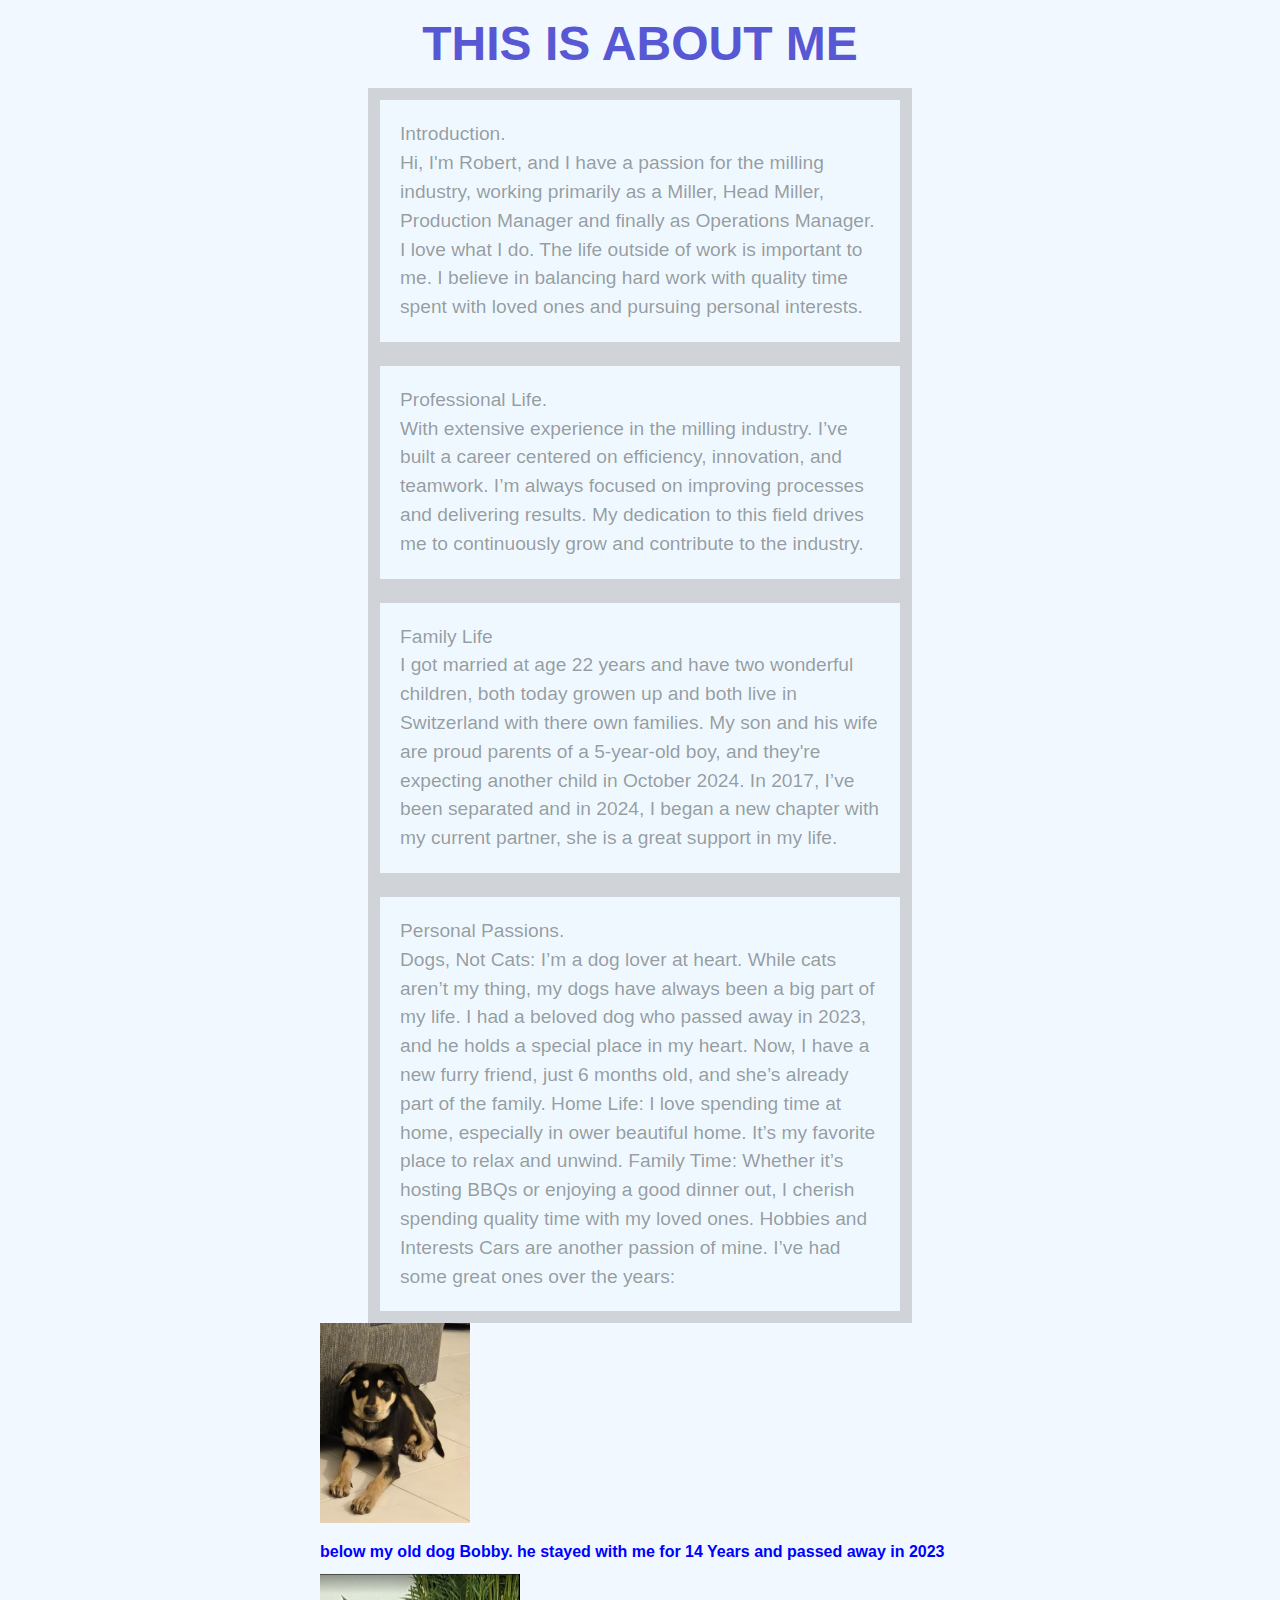
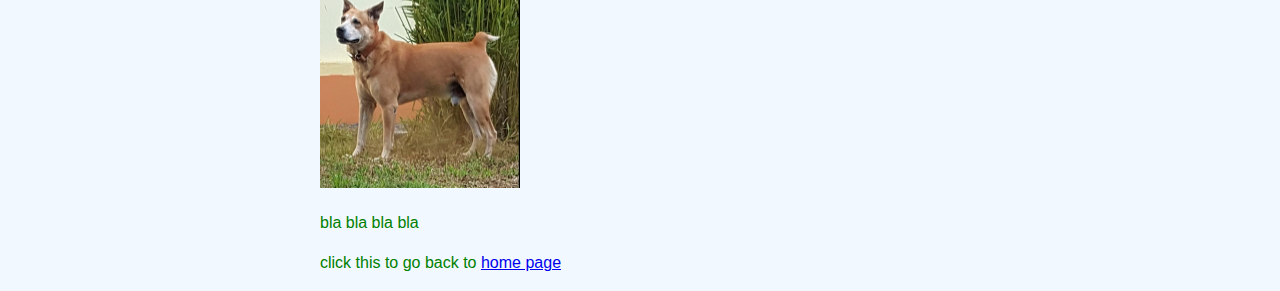
<file: aboutpage.html>
<!DOCTYPE html>
<html lang="en">
<head>
    <meta charset="UTF-8">
    <title>Document</title>


    <link  href="styles.css" rel="stylesheet" >

</head>
<body>

    <h1>This is about me</h1>
    <!--  <h2>check out below, this is my new dog. we estimate she is 3 month old now.</h2>-->
    <article>
        
        Introduction. <br> 
        Hi, I'm Robert, and I have a passion for the milling industry, working primarily as a Miller,
        Head Miller, Production Manager and finally as Operations Manager.
        I love what I do. 
        The life outside of work is important to me.
        I believe in balancing hard work with quality time spent with loved ones and pursuing personal interests. <br>
        
    </article>

        <article>
        
        Professional Life. <br>
        With extensive experience in the milling industry.
        I’ve built a career centered on efficiency, innovation, and teamwork. 
        I’m always focused on improving processes and delivering results.
        My dedication to this field drives me to continuously grow and contribute to the industry.
        
    </article>
 

<article>

    Family Life <br> 
    I got married at age 22 years and have two wonderful children, both today growen up and both live in Switzerland with there own families.
    My son and his wife are proud parents of a 5-year-old boy, and they're expecting another child in October 2024.
    In 2017, I’ve been separated and in 2024, I began a new chapter with my current partner, she is a great support in my life.
    

</article>

<article>

    Personal Passions. <br> 
    Dogs, Not Cats: I’m a dog lover at heart. While cats aren’t my thing, my dogs have always been a big part of my life.
    
    I had a beloved dog who passed away in 2023, and he holds a special place in my heart.
    Now, I have a new furry friend, just 6 months old, and she’s already part of the family.
    Home Life: I love spending time at home, especially in ower beautiful home. It’s my favorite place to relax and unwind.
    
    Family Time: Whether it’s hosting BBQs or enjoying a good dinner out, I cherish spending quality time with my loved ones.
    
    Hobbies and Interests
    Cars are another passion of mine. I’ve had some great ones over the years:
    

</article>


    
    <img src="images/my dog.jpg" alt="picture of my dog" width="150" height="200">



    <h2>below my old dog Bobby. he stayed with me for 14 Years and passed away in 2023</h2>
    <img src="images/bobby.jpg" alt="picture of my dog" width="200" height="215">

    <p>bla bla bla bla </p>
    <p>click this to go back to <a href="index.html">home page </a></a></p>
    
</body>
</html>
</file>
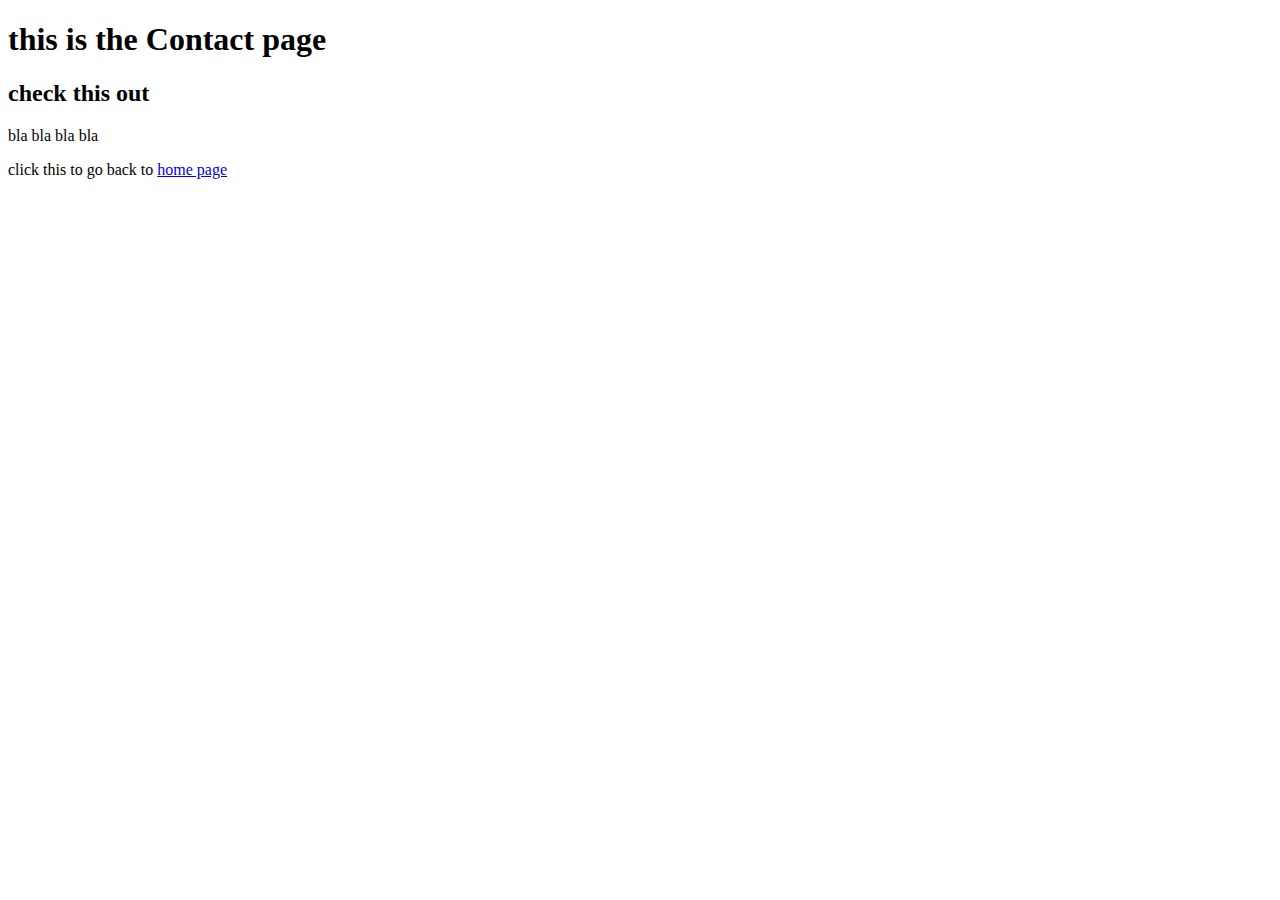
<file: contact.html>
<!DOCTYPE html>
<html lang="en">
<head>
    <meta charset="UTF-8">
    <title>Document</title>
</head>
<body>
    

    <h1>this is the Contact page</h1>
    <h2>check this out</h2>

    <p>bla bla bla bla </p>
    <p>click this to go back to <a href="index.html">home page </a></a></p>

</body>
</html>
</file>
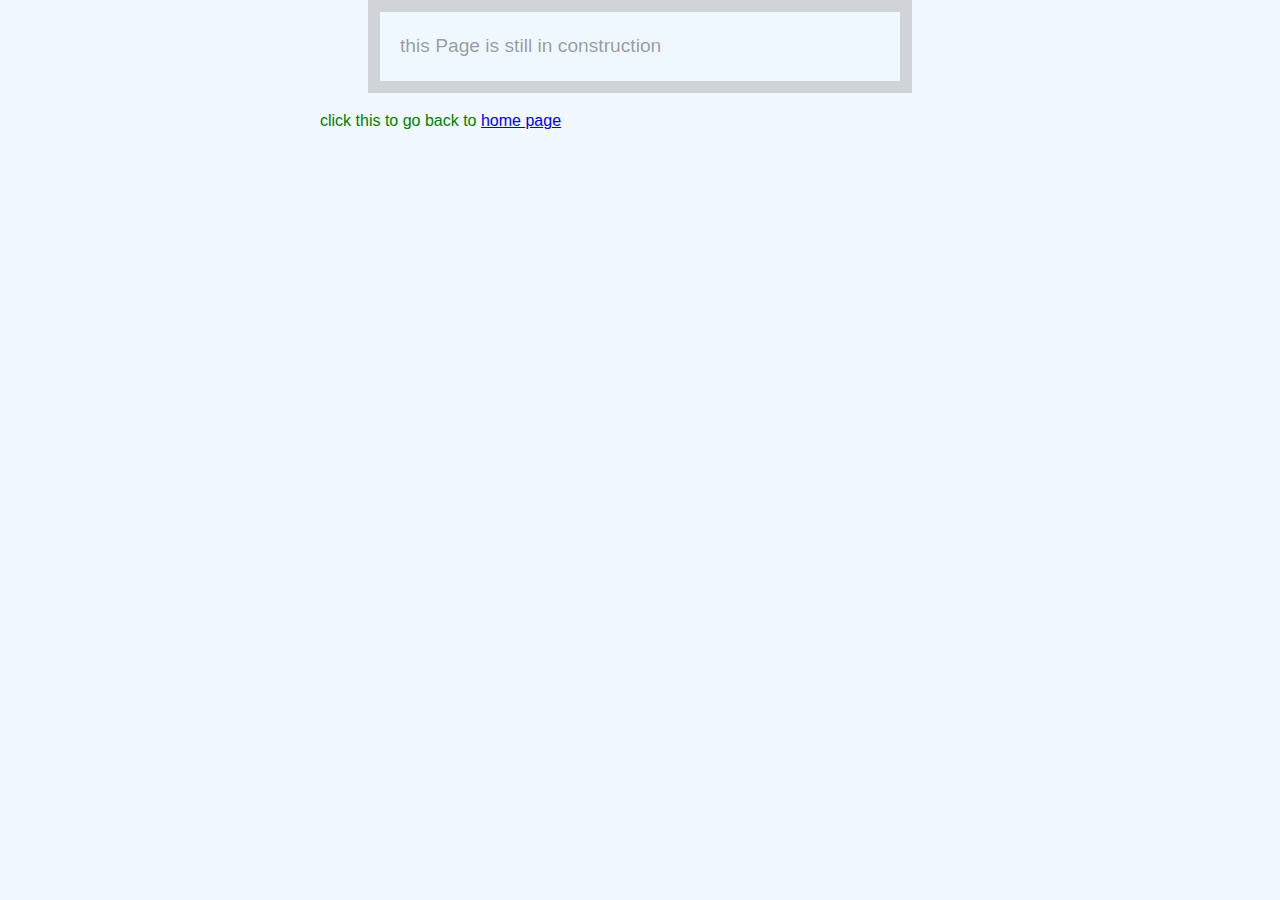
<file: education.html>
<!DOCTYPE html>
<html lang="en">
<head>
    <meta charset="UTF-8">
    <title>Document</title>
</head>
<body>


    <link  href="styles.css" rel="stylesheet" >
    
<article>

    this Page is still in construction

</article>
    <!--  
    <h2>check this out</h2>

    <p>bla bla bla bla </p>-->
    <p>click this to go back to <a href="index.html">home page </a></a></p>



</body>
</html>
</file>
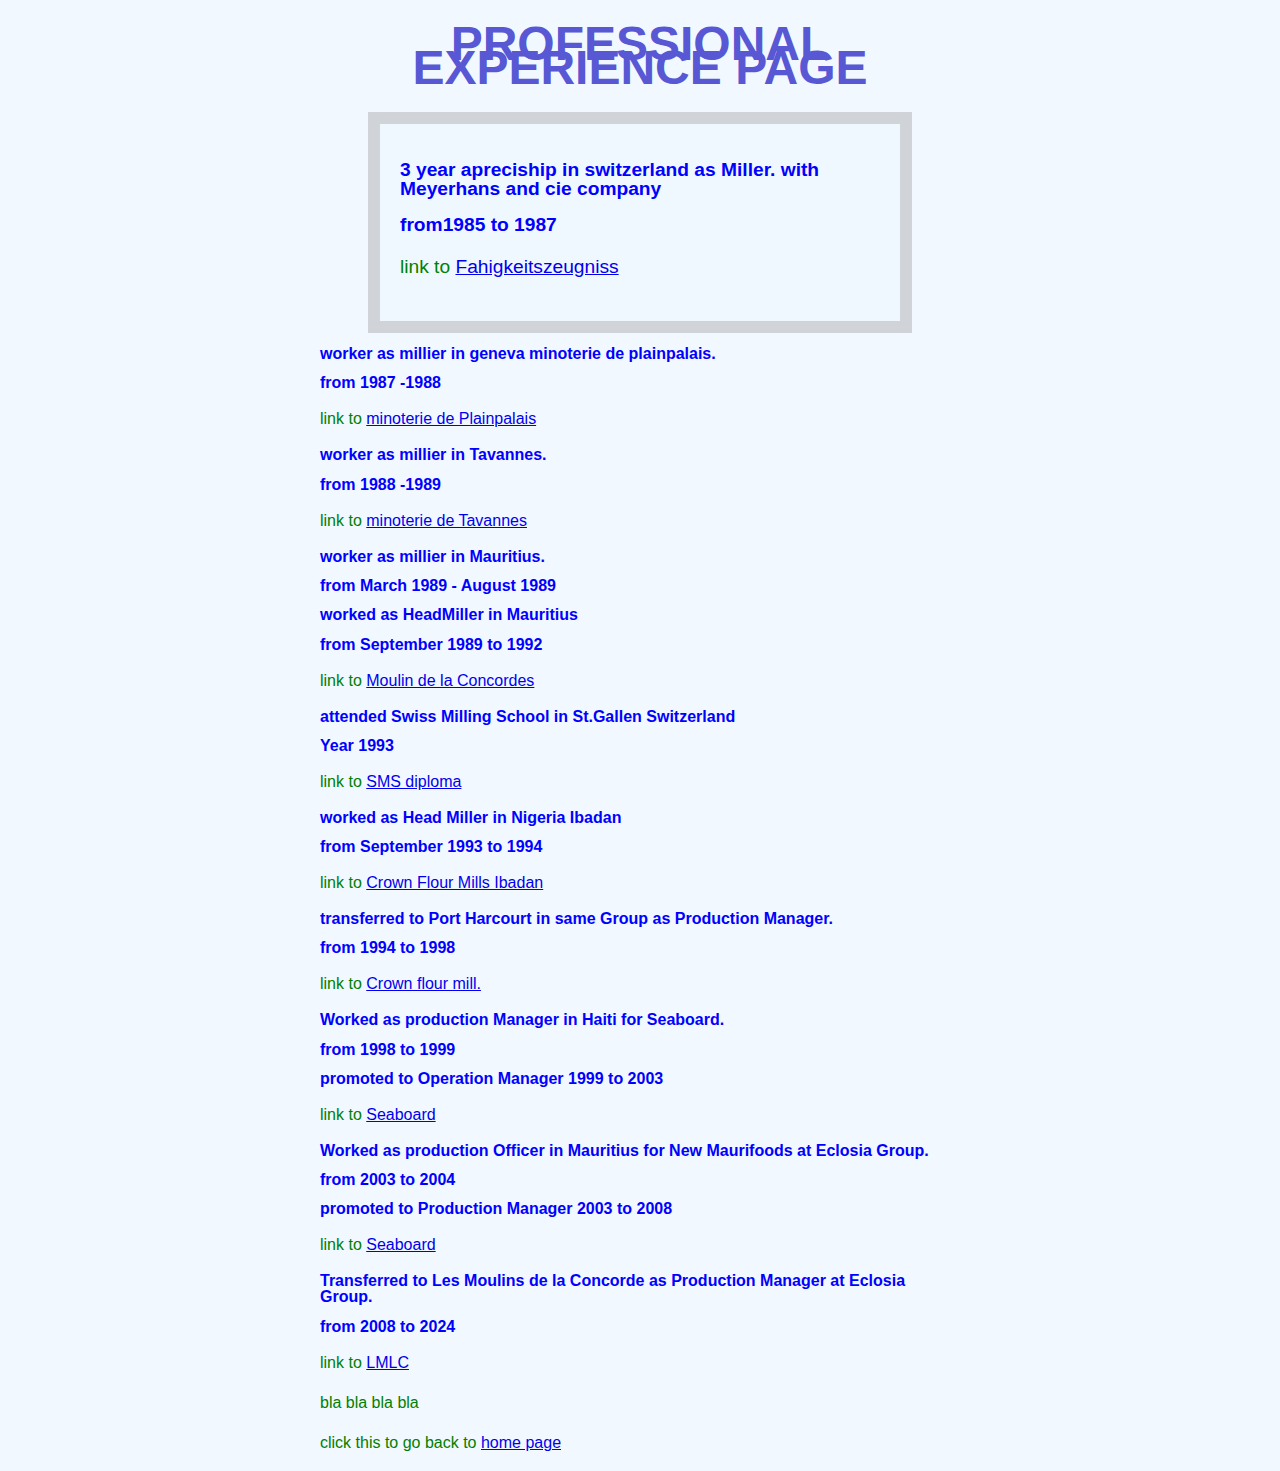
<file: experiemce.html>
<!DOCTYPE html>
<html lang="en">
<head>
    <meta charset="UTF-8">
    <title>Document</title>


    <link  href="styles.css" rel="stylesheet" >

</head>
<body>

    <h1>Professional Experience page</h1>
    <article>
  
    
    <h2>3 year apreciship in switzerland as Miller. with Meyerhans and cie company</h2>
    <h2>from1985 to 1987</h2>
    <p>link to <a href="references/Fahigkeitszeugnis.jpg">Fahigkeitszeugniss</a>

    </article>

    <!--  <img src="references/Fahigkeitszeugnis.jpg" alt="robert Soder"   width="150" height="75">-->

    <h2>worker as millier in geneva minoterie de plainpalais. </h2>
    <h2>from 1987 -1988</h2>
    <p>link to <a href="references/Minoteries de Plainpalais.jpg">minoterie de Plainpalais</a></p>
    <!--  <img src="references/Minoteries de Plainpalais.jpg" alt="certificate" width="75" height=" 150">-->

    <h2>worker as millier in Tavannes. </h2>
    <h2>from 1988 -1989</h2>
    <p>link to <a href="references/Moulin de tavannes.jpg">minoterie de Tavannes</a></p>
    <!--  <img src="references/Moulin de tavannes.jpg" alt="certificate" width="75" height=" 150">-->

    <h2>worker as millier in Mauritius. </h2>
    <h2>from March 1989 - August 1989</h2>

    <h2>worked as HeadMiller in Mauritius</h2>
    <h2>from September 1989 to 1992</h2>
    <p>link to <a href="references/LMLC andre et armand.jpg">Moulin de la Concordes</a></p>
    <!--  <img src="references/LMLC andre et armand.jpg" alt="certificate" width="75" height=" 150">-->

    <h2>attended Swiss Milling School in St.Gallen Switzerland</h2>
    <h2> Year 1993</h2>
    <p>link to <a href="references/diploma SMS.jpg">SMS diploma</a></p>

    <h2>worked as Head Miller in Nigeria Ibadan</h2>
    <h2>from September 1993 to 1994</h2>
    <p>link to <a href="references/Port Harcourt Flour Mills.jpg">Crown Flour Mills Ibadan</a></p>
    <!-- <img src="references/#" alt="certificate" width="75" height=" 150"> -->

    <h2>transferred to Port Harcourt in same Group as Production Manager. </h2>
    <h2>from 1994 to 1998</h2>
    <p>link to <a href="references/Port Harcourt Flour Mills.jpg">Crown flour mill. </a></p>

    <h2>Worked as production Manager in Haiti for Seaboard. </h2>
    <h2>from 1998 to 1999</h2>
    <h2>promoted to Operation Manager 1999 to 2003</h2> 
    <p>link to <a href="references/Seaboard .jpg">Seaboard</a></p>

    <h2>Worked as production Officer in Mauritius for New Maurifoods at Eclosia Group. </h2>
    <h2>from 2003 to 2004</h2>
    <h2>promoted to Production Manager 2003 to 2008 </h2> 
    <p>link to <a href="references/#">Seaboard</a></p>

    <h2>Transferred to Les Moulins de la Concorde as Production Manager at Eclosia Group. </h2>
    <h2>from 2008 to 2024</h2>
    
    <p>link to <a href="references/#">LMLC </a></p>

    

    
    
    <p>bla bla bla bla </p>
    <p>click this to go back to <a href="index.html">home page </a></a></p>
    
</body>
</html>
</file>
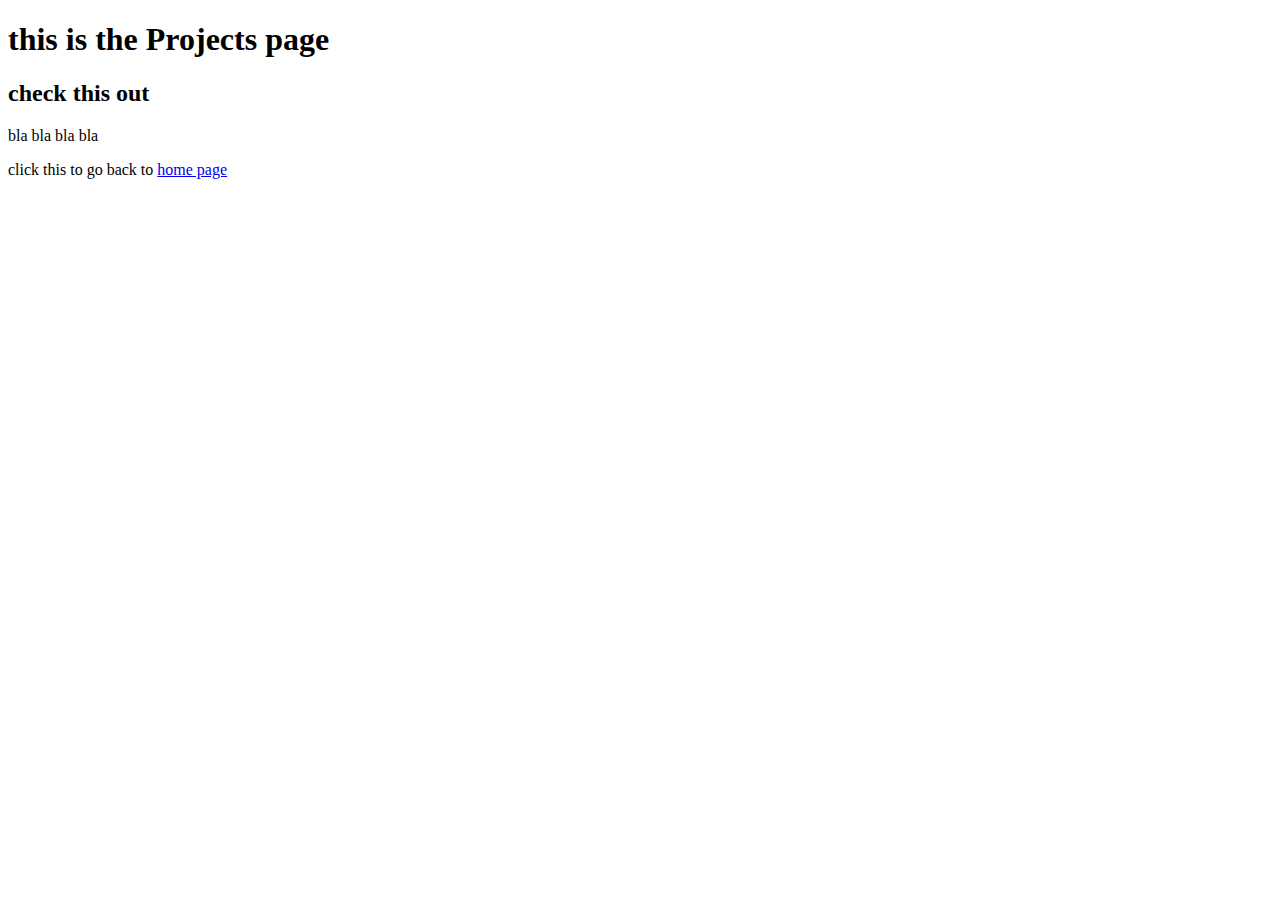
<file: project.html>
<!DOCTYPE html>
<html lang="en">
<head>
    <meta charset="UTF-8">
    <title>Document</title>
</head>
<body>
    
    <h1>this is the Projects page</h1>
    <h2>check this out</h2>

    <p>bla bla bla bla </p>
    <p>click this to go back to <a href="index.html">home page </a></a></p>


</body>
</html>
</file>
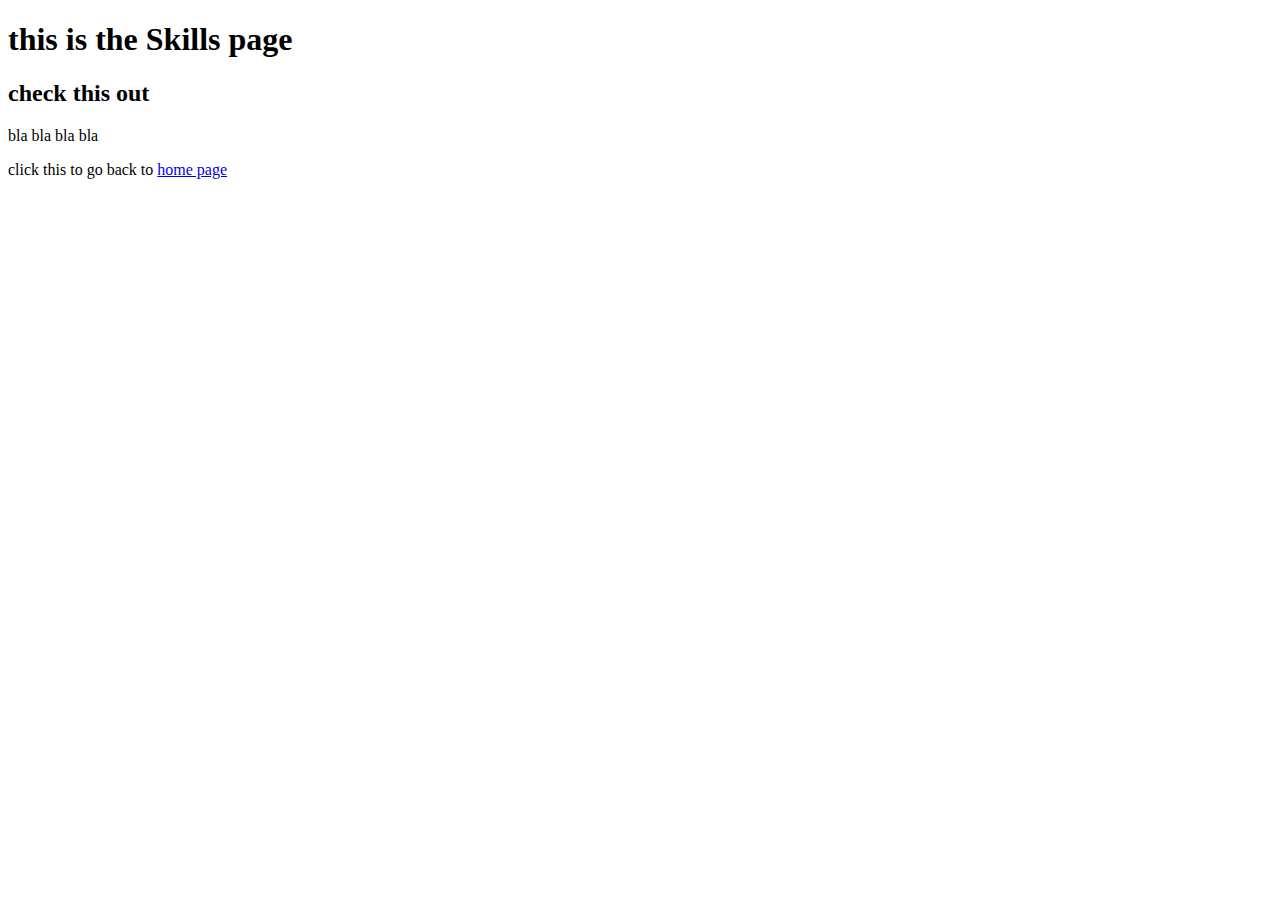
<file: skills.html>
<!DOCTYPE html>
<html lang="en">
<head>
    <meta charset="UTF-8">
    <title>Document</title>
</head>
<body>
    
    <h1>this is the Skills page</h1>
    <h2>check this out</h2>

    <p>bla bla bla bla </p>
    <p>click this to go back to <a href="index.html">home page </a></a></p>

</body>
</html>
</file>
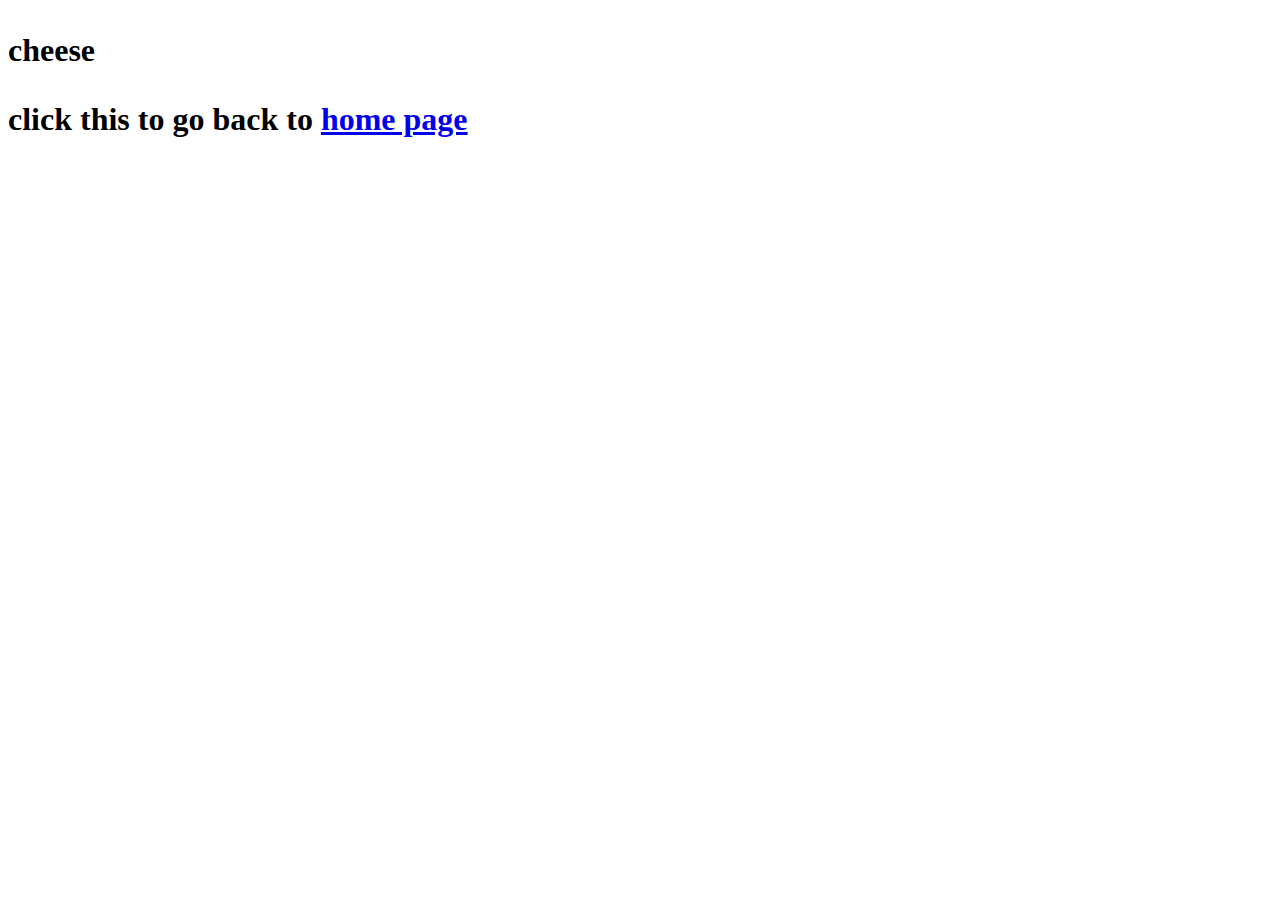
<file: files/cheese.html>
<!DOCTYPE html>
<html lang="en">
<head>
    <meta charset="UTF-8">
    <title>Document</title>
</head>
<body>
    
    <h1>
<p>cheese</p>

<p>click this to go back to <a href="../index.html">home page </a></p>

</h1>

</body>
</html>
</file>
<file: styles.css>
/* replace article with body */

html {
scroll-behavior: smooth;

     }

body  
    {
    width: 50%;
    margin: auto;
    color: rgba(75, 60, 60,0.4);

    } 

p 
  {
    color: green;

  }

h1 {
    color: rgb(88, 88, 212);
    font-size: 3em;
    text-align: center;
    text-transform: uppercase;

   }

h2 {
    color: blue; 
    font-size: 1.0em;
    line-height: 1.0em;
}

h3
   {
color: blue;
font-family: Arial, Helvetica, sans-serif;
font-size: 1.5em;

   }

.special {
    color: rgba(15, 2, 14, 0.9);
    font-size: 3em;
   
    }

body {
    line-height: 1.5em;
    font-family: Arial, Helvetica, sans-serif;
    background-color: rgba(240, 248, 255,0.95)
    ;
}

article {
    background-color: rgba(240, 248, 255,0.8);
    padding: 20px;
    border: 12px solid rgba(110, 105, 105,0.25);
    font-family: Arial, Helvetica, sans-serif;
    font-size: 1.2em;
    line-height: 1.5em; 
    color: rgba(1, 9, 9, 0.4);
    width: 75%;
    margin: auto;

}




#bobby {color: chartreuse;}
</file>
